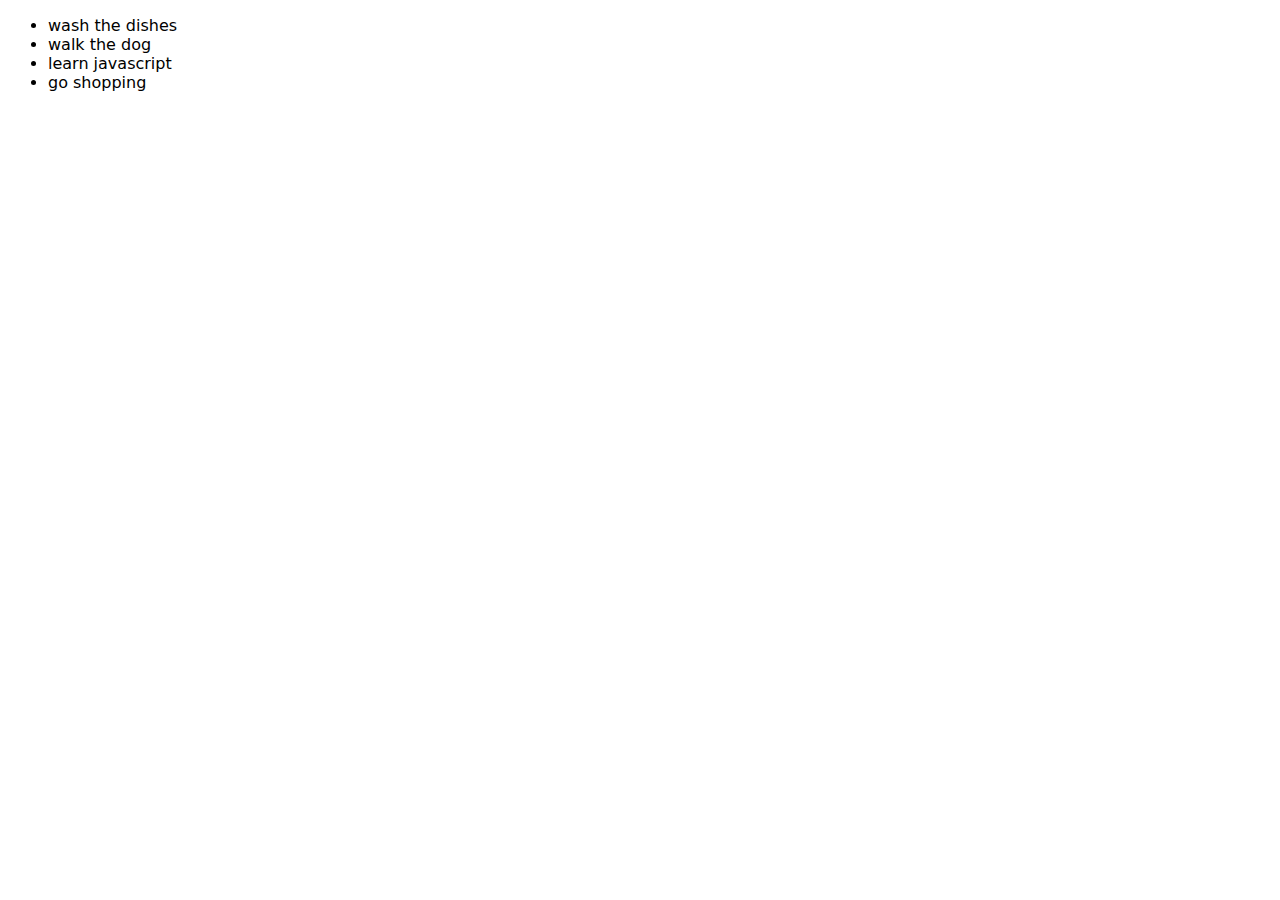
<file: 1-todo-list/index.html>
<!DOCTYPE html>
<html lang="en_US">
  <head>
    <title>JS Week 2 - Exercises - todo-list</title>
    <meta charset="utf-8" />
    <link rel="stylesheet" href="./style.css" />
  </head>

  <body>
    <div id="content">
      <!-- 
        DO NOT EDIT.
        Your work should be put in here using JavaScript.
      -->
    </div>

    <script src="./script.js"></script>
  </body>
</html>
</file>
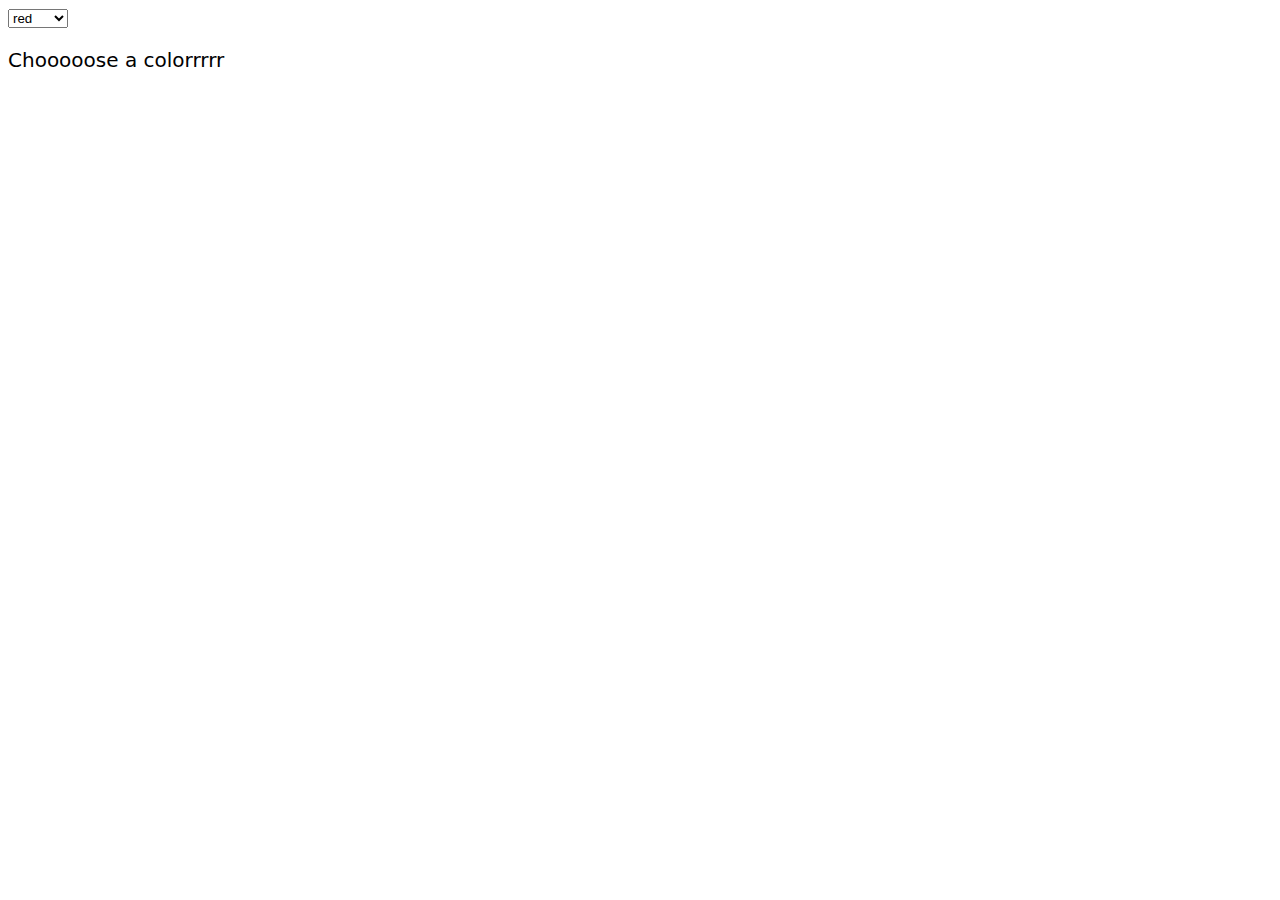
<file: 2-list-of-colors/index.html>
<!DOCTYPE html>
<html lang="en_US">
  <head>
    <title>JS Week 2 - Exercises - list-of-colours</title>
    <meta charset="utf-8" />
    <link rel="stylesheet" href="./style.css" />
  </head>

  <body>
    <div id="content">
      <!-- 
        DO NOT EDIT.
        Your work should be put in here using JavaScript.
      -->
    </div>

    <script src="./script.js"></script>
  </body>
</html>
</file>
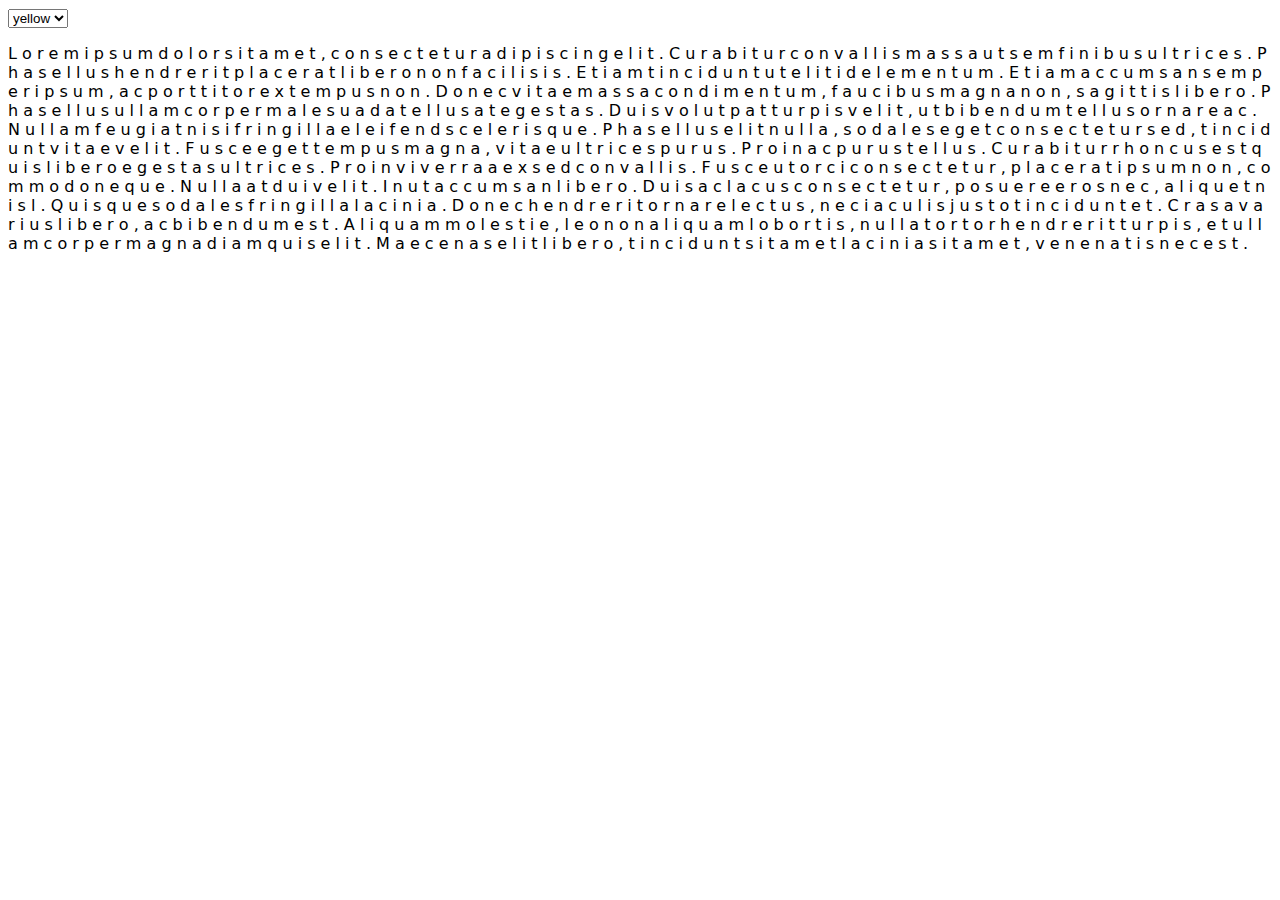
<file: 4-highlight-word/index.html>
<!DOCTYPE html>
<html lang="en_US">

<head>
  <title>JS Week 2 - Exercises - highlight-words</title>
  <meta charset="utf-8" />
  <link rel="stylesheet" href="./style.css" />
</head>

<body>
  <div id="content">
    <!-- 
        DO NOT EDIT.
        Your work should be put in here using JavaScript.
      -->
  </div>

  <script src="./script.js"></script>
</body>

</html>
</file>
<file: 1-todo-list/style.css>
html,
body {
  font-family: "Source Sans Pro", -apple-system, system-ui, BlinkMacSystemFont,
    "Segoe UI", Roboto, "Helvetica Neue", Arial, sans-serif;
}

.site-footer {
  margin-top: 4em;
}

.site-footer p {
  border-top: 1px solid #dccdc6;
  padding-top: 2em;
  padding-bottom: 2em;
}

.navbar-brand > img {
  max-height: 40px;
  width: auto;
}

.navbar-light .navbar-nav .nav-link {
  color: #292b2c;
  font-weight: 600;
  text-transform: uppercase;
}

/* Buttons */
.btn {
  border-radius: 0.15em;
}

/* Alert */
.alert {
  position: relative;
  margin-top: 2em;
  margin-bottom: 3em;
  padding-top: 1.5em;
  padding-bottom: 1.5em;
  border: 1px solid #dccdc6;
  border-radius: 0;
  font-size: 0.85rem;
  line-height: 1.3em;
  background: transparent;
  color: #292b2c;
}

.alert:before {
  content: "";
  position: absolute;
  left: -1px;
  top: 0;
  height: 100%;
  width: 1px;
  background: #ce5f31;
}

/* Jumbotron */
.jumbotron {
  border-radius: 0;
}

/* Headings */
.heading-underline {
  position: relative;
  margin-bottom: 2em;
  padding-bottom: 0.5em;
  border-bottom: 1px solid #dccdc6;
  font-size: 1rem;
  font-weight: 600;
  text-transform: uppercase;
}

.heading-underline:before {
  content: "";
  position: absolute;
  bottom: -1px;
  left: 0;
  width: 25%;
  height: 1px;
  max-width: 100px;
  background: #ce5f31;
}

/* Article */
.article {
  margin-bottom: 2em;
}

.article-title {
  margin-bottom: 0.5em;
  font-weight: 700;
}

.article-read-more a {
  font-size: 0.85em;
  font-weight: 700;
  text-decoration: uppercase;
}

.article-read-more a:hover,
.article-read-more a:focus {
  text-decoration: none;
}

.article-read-more .fa {
  margin-right: 0.5em;
  color: #ce5f31;
}

.article-read-more:last-child {
  margin-bottom: 0;
}

.red {
  background-color: red;
}

.addArticle {
  margin-bottom: 10px;
}

#addArticleBtn {
  margin-left: 20px;
  height: 37px;
}

.colorButton {
  margin-bottom: 20px;
  margin-right: 20px;
  width: 100px;
  height: 50px;
}

#blueBtn {
  background: #588fbd;
}

#orangeBtn {
  background: #f0ad4e;
}

#greenBtn {
  background: #87ca8a;
}

@media screen and (min-width: 992px) {
  .navbar-brand > img {
    max-height: 80px;
  }
}
</file>
<file: 2-list-of-colors/style.css>
html,
body {
  font-family: "Source Sans Pro", -apple-system, system-ui, BlinkMacSystemFont,
    "Segoe UI", Roboto, "Helvetica Neue", Arial, sans-serif;
}

.site-footer {
  margin-top: 4em;
}

.site-footer p {
  border-top: 1px solid #dccdc6;
  padding-top: 2em;
  padding-bottom: 2em;
}

.navbar-brand > img {
  max-height: 40px;
  width: auto;
}

.navbar-light .navbar-nav .nav-link {
  color: #292b2c;
  font-weight: 600;
  text-transform: uppercase;
}

/* Buttons */
.btn {
  border-radius: 0.15em;
}

/* Alert */
.alert {
  position: relative;
  margin-top: 2em;
  margin-bottom: 3em;
  padding-top: 1.5em;
  padding-bottom: 1.5em;
  border: 1px solid #dccdc6;
  border-radius: 0;
  font-size: 0.85rem;
  line-height: 1.3em;
  background: transparent;
  color: #292b2c;
}

.alert:before {
  content: "";
  position: absolute;
  left: -1px;
  top: 0;
  height: 100%;
  width: 1px;
  background: #ce5f31;
}

/* Jumbotron */
.jumbotron {
  border-radius: 0;
}

/* Headings */
.heading-underline {
  position: relative;
  margin-bottom: 2em;
  padding-bottom: 0.5em;
  border-bottom: 1px solid #dccdc6;
  font-size: 1rem;
  font-weight: 600;
  text-transform: uppercase;
}

.heading-underline:before {
  content: "";
  position: absolute;
  bottom: -1px;
  left: 0;
  width: 25%;
  height: 1px;
  max-width: 100px;
  background: #ce5f31;
}

/* Article */
.article {
  margin-bottom: 2em;
}

.article-title {
  margin-bottom: 0.5em;
  font-weight: 700;
}

.article-read-more a {
  font-size: 0.85em;
  font-weight: 700;
  text-decoration: uppercase;
}

.article-read-more a:hover,
.article-read-more a:focus {
  text-decoration: none;
}

.article-read-more .fa {
  margin-right: 0.5em;
  color: #ce5f31;
}

.article-read-more:last-child {
  margin-bottom: 0;
}

.red {
  background-color: red;
}

.addArticle {
  margin-bottom: 10px;
}

#addArticleBtn {
  margin-left: 20px;
  height: 37px;
}

.colorButton {
  margin-bottom: 20px;
  margin-right: 20px;
  width: 100px;
  height: 50px;
}

#blueBtn {
  background: #588fbd;
}

#orangeBtn {
  background: #f0ad4e;
}

#greenBtn {
  background: #87ca8a;
}

@media screen and (min-width: 992px) {
  .navbar-brand > img {
    max-height: 80px;
  }
}
</file>
<file: 4-highlight-word/style.css>
html,
 body {
     font-family: "Source Sans Pro",-apple-system,system-ui,BlinkMacSystemFont,"Segoe UI",Roboto,"Helvetica Neue",Arial,sans-serif;
 }
 
 .site-footer {
     margin-top: 4em;
 }
 
 .site-footer p {
     border-top: 1px solid #dccdc6;
     padding-top: 2em;
     padding-bottom: 2em;
 }
 
 .navbar-brand > img {
     max-height: 40px;
     width: auto;
 }
 
 .navbar-light .navbar-nav .nav-link {
     color: #292b2c;
     font-weight: 600;
     text-transform: uppercase;
 }
 
 /* Buttons */
 .btn {
     border-radius: 0.15em;
 }
 
 /* Alert */
 .alert {
     position: relative;
     margin-top: 2em;
     margin-bottom: 3em;
     padding-top: 1.5em;
     padding-bottom: 1.5em;
     border: 1px solid #dccdc6;
     border-radius: 0;
     font-size: 0.85rem;
     line-height: 1.3em;
     background: transparent;
     color: #292b2c;
 }
 
 .alert:before {
     content: '';
     position: absolute;
     left: -1px;
     top: 0;
     height: 100%;
     width: 1px;
     background: #ce5f31;
 }
 
 /* Jumbotron */
 .jumbotron {
     border-radius: 0;
 }
 
 /* Headings */
 .heading-underline {
     position: relative;
     margin-bottom: 2em;
     padding-bottom: 0.5em;
     border-bottom: 1px solid #dccdc6;
     font-size: 1rem;
     font-weight: 600;
     text-transform: uppercase;
 }
 
 .heading-underline:before {
     content: '';
     position: absolute;
     bottom: -1px;
     left: 0;
     width: 25%;
     height: 1px;
     max-width: 100px;
     background: #ce5f31;
 }
 
 /* Article */
 .article {
     margin-bottom: 2em;
 }
 
 .article-title {
     margin-bottom: 0.5em;
     font-weight: 700;
 }
 
 .article-read-more a {
     font-size: 0.85em;
     font-weight: 700;
     text-decoration: uppercase;
 }
 
 .article-read-more a:hover,
 .article-read-more a:focus {
     text-decoration: none;
 }
 
 .article-read-more .fa {
     margin-right: 0.5em;
     color: #ce5f31;
 }
 
 .article-read-more:last-child {
     margin-bottom: 0;
 }
 
 .red {
     background-color: red;
 }
 
 .addArticle {
     margin-bottom: 10px;
 }
 
 #addArticleBtn {
     margin-left: 20px;
     height: 37px;
 }
 
 .colorButton {
     margin-bottom: 20px;
     margin-right: 20px;
     width: 100px;
     height: 50px;
 }
 
 #blueBtn {
     background: #588fbd;
 }
 
 #orangeBtn {
     background: #f0ad4e;
 }
 
 #greenBtn {
     background: #87ca8a
 }
 
 @media screen and (min-width: 992px) {
 
     .navbar-brand > img {
        max-height: 80px;
     }
 }
</file>
